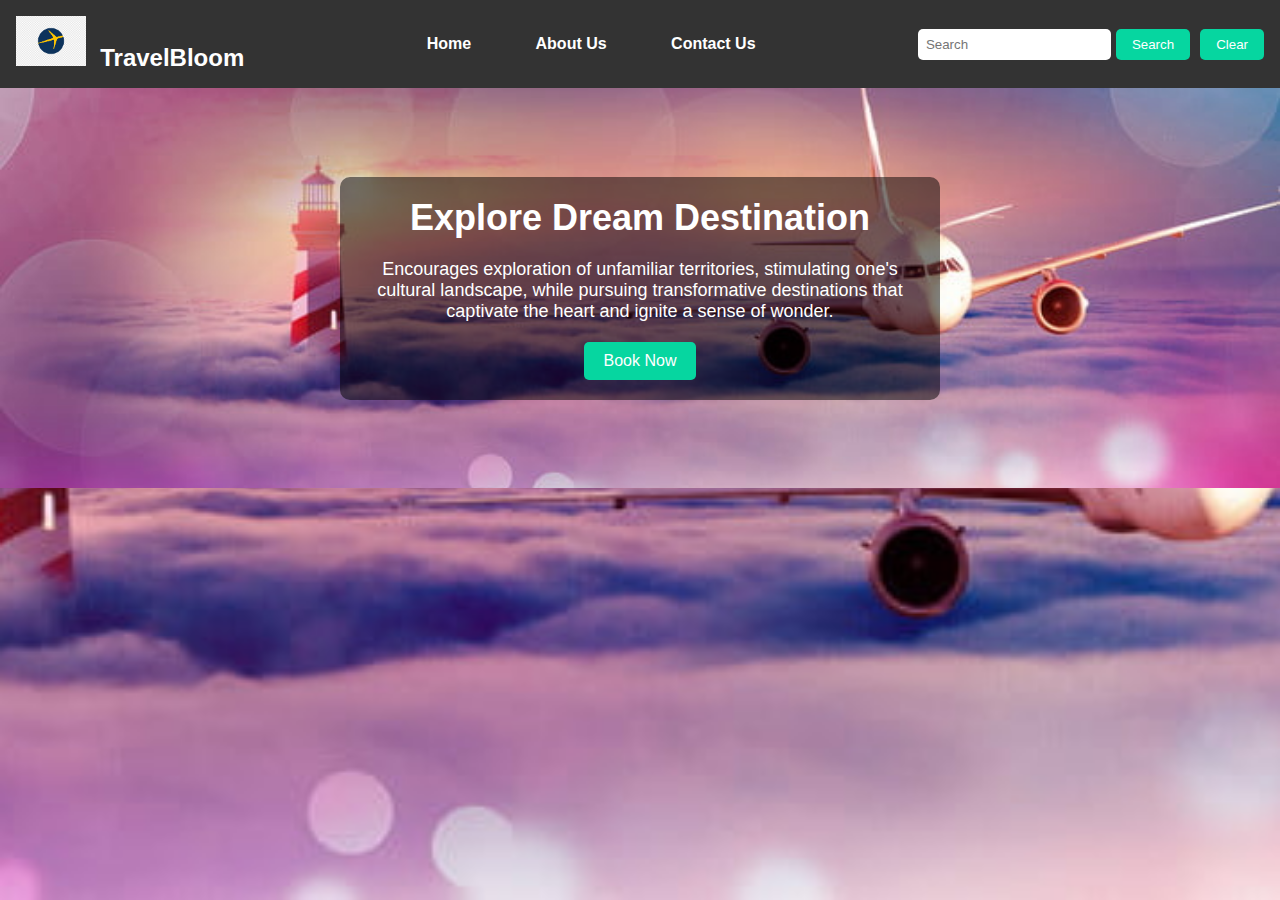
<file: index.html>
<!DOCTYPE html>
<html lang="en">
<head>
    <meta charset="UTF-8">
    <meta name="viewport" content="width=device-width, initial-scale=1.0">
    <title>TravelBloom</title>
    <link rel="stylesheet" href="travel_recommendation.css">
    <script src="travel_recommendation.js" defer></script>
</head>
<body>
    <!-- Navigation bar -->
    <nav class="navbar">
        <div class="logo">
            <img src="logo.png" alt="TravelBloom Logo">
            <h1>TravelBloom</h1>
        </div>
        <div class="nav-links">
            <a href="index.html">Home</a>
            <a href="about_us.html">About Us</a>
            <a href="contact_us.html">Contact Us</a>
        </div>
        <div class="search-bar">
            <input type="text" id="search-input" placeholder="Search">
            <button id="search-button">Search</button>
            <button id="clear-button">Clear</button>
        </div>
    </nav>

    <!-- Home page content -->
    <header class="hero-section" style="background-image: url('background.jpg');">
        <div class="hero-content">
            <h2>Explore Dream Destination</h2>
            <p>Encourages exploration of unfamiliar territories, stimulating one's cultural landscape, while pursuing transformative destinations that captivate the heart and ignite a sense of wonder.</p>
            <button class="btn">Book Now</button>
        </div>
    </header>

    <!-- Recommendations Section -->
    <section id="recommendations-container" class="recommendations">
        <!-- Recommendations will be inserted here dynamically -->
    </section>
</body>
</html>
</file>
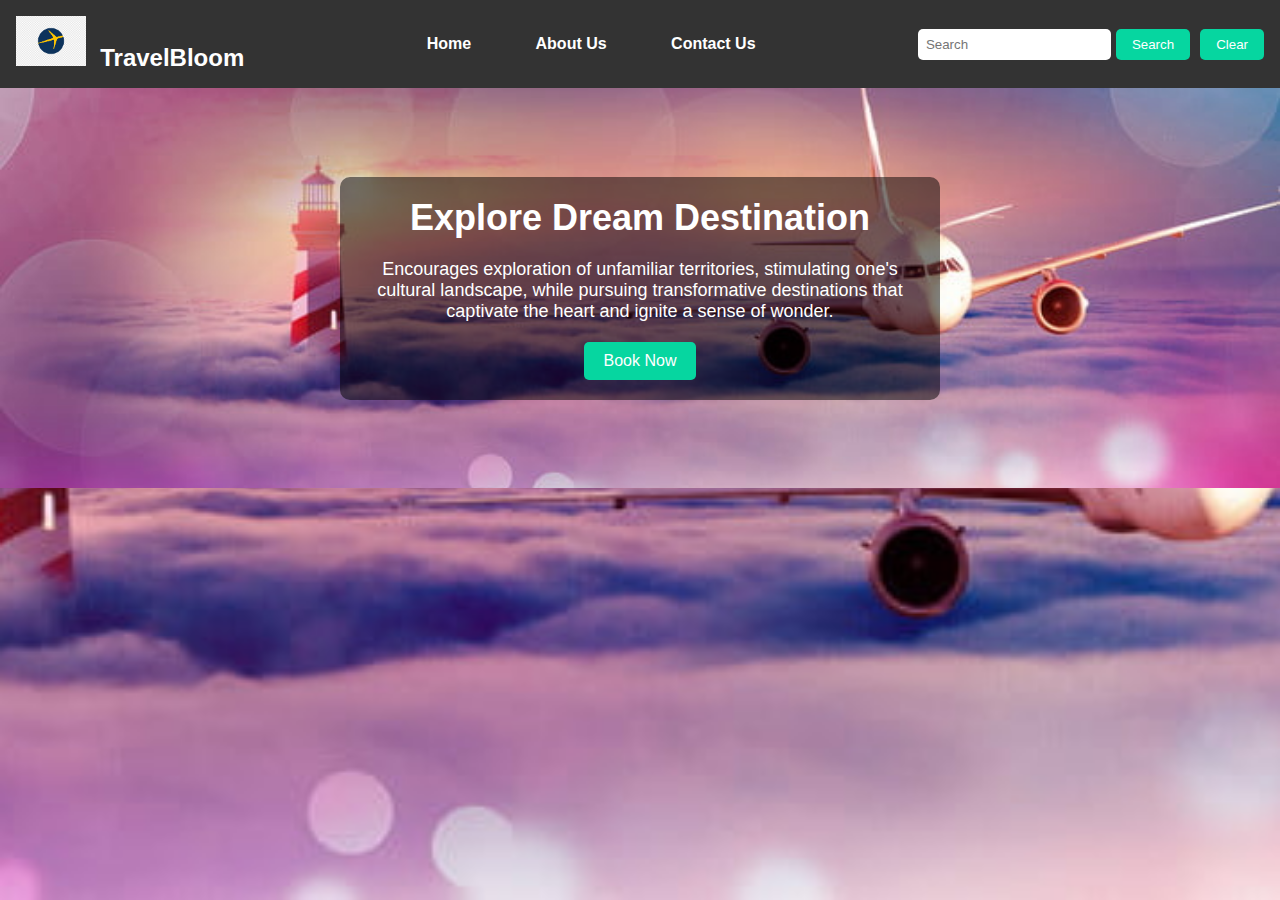
<file: travel_recommendation.html>
<!DOCTYPE html>
<html lang="en">
<head>
    <meta charset="UTF-8">
    <meta name="viewport" content="width=device-width, initial-scale=1.0">
    <title>TravelBloom</title>
    <link rel="stylesheet" href="travel_recommendation.css">
    <script src="travel_recommendation.js" defer></script>
</head>
<body>
    <!-- Navigation bar -->
    <nav class="navbar">
        <div class="logo">
            <img src="logo.png" alt="TravelBloom Logo">
            <h1>TravelBloom</h1>
        </div>
        <div class="nav-links">
            <a href="travel_recommendation.html">Home</a>
            <a href="about_us.html">About Us</a>
            <a href="contact_us.html">Contact Us</a>
        </div>
        <div class="search-bar">
            <input type="text" id="search-input" placeholder="Search">
            <button id="search-button">Search</button>
            <button id="clear-button">Clear</button>
        </div>
    </nav>

    <!-- Home page content -->
    <header class="hero-section" style="background-image: url('background.jpg');">
        <div class="hero-content">
            <h2>Explore Dream Destination</h2>
            <p>Encourages exploration of unfamiliar territories, stimulating one's cultural landscape, while pursuing transformative destinations that captivate the heart and ignite a sense of wonder.</p>
            <button class="btn">Book Now</button>
        </div>
    </header>

    <!-- Recommendations Section -->
    <section id="recommendations-container" class="recommendations">
        <!-- Recommendations will be inserted here dynamically -->
    </section>
</body>
</html>
</file>
<file: travel_recommendation.css>
* {
    margin: 0;
    padding: 0;
    box-sizing: border-box;
}

body {
    background-image: url('background.jpg');
    background-size: cover;          /* Ensures the image covers the entire screen */
    background-position: center;     /* Centers the image */
    background-repeat: no-repeat;    /* Prevents the image from repeating */
    background-attachment: fixed;    /* Keeps the background image fixed during scroll */
    margin: 0;
    font-family: Arial, sans-serif;  /* Example font family */
}

/* Navbar */
.navbar {
    display: flex;
    justify-content: space-between;
    align-items: center;
    background-color: #073B4C;
    padding: 1rem;
    color: #fff;
}

.logo img {
    height: 50px;
    margin-right: 10px;
}

.logo h1 {
    display: inline-block;
    font-size: 24px;
    font-weight: bold;
}

.nav-links a {
    margin-left: 20px;
    color: #fff;
    text-decoration: none;
    font-weight: bold;
}

.search-bar {
    display: flex;
    align-items: center;
}

.search-bar input {
    padding: 0.5rem;
    border: none;
    border-radius: 5px;
    margin-right: 5px;
}

.search-bar button {
    padding: 0.5rem 1rem;
    border: none;
    background-color: #06D6A0;
    color: #fff;
    border-radius: 5px;
    cursor: pointer;
    margin-right: 10px; 
}

.search-bar button:last-of-type {
    margin-right: 0; 
}
/* Hero Section */
.hero-section {
    height: 400px;
    background-size: cover;
    background-position: center;
    position: relative;
    color: #fff;
    display: flex;
    align-items: center;
    justify-content: center;
    text-align: center;
}

.hero-section .hero-content {
    max-width: 600px;
    background-color: rgba(0, 0, 0, 0.5);
    padding: 20px;
    border-radius: 10px;
}

.hero-section h2 {
    font-size: 36px;
    margin-bottom: 20px;
}

.hero-section p {
    font-size: 18px;
    margin-bottom: 20px;
}

.hero-section .btn {
    background-color: #06D6A0;
    padding: 10px 20px;
    border: none;
    border-radius: 5px;
    color: #fff;
    cursor: pointer;
    font-size: 16px;
}

/* Recommendations Section */
.recommendations-container {
    display: flex;
    flex-wrap: wrap;
    justify-content: space-between;
    padding: 20px;
    background-color: rgba(255, 255, 255, 0.8);
    border-radius: 10px;
    max-width: 1200px;
    margin: 20px auto;
    box-shadow: 0 4px 8px rgba(0, 0, 0, 0.2);
}

/* Each recommendation card */
.recommendation-card {
    background-color: white;
    border-radius: 10px;
    overflow: hidden;
    box-shadow: 0 4px 8px rgba(0, 0, 0, 0.2);
    margin: 10px;
    flex: 1 1 45%; /* Flexible width to allow two cards per row */
    max-width: 45%;
}

/* Image within the card */
.recommendation-card img {
    width: 100%;
    height: auto;
    display: block;
}

/* Description section of the card */
.recommendation-description {
    padding: 15px;
}

/* Name of the place */
.recommendation-description h3 {
    font-size: 24px;
    margin-bottom: 10px;
    color: #333;
}

/* Description text */
.recommendation-description p {
    font-size: 16px;
    color: #666;
}

/* Button to view more details */
.recommendation-description a {
    display: inline-block;
    padding: 10px 20px;
    margin-top: 10px;
    background-color: #007BFF;
    color: white;
    text-decoration: none;
    border-radius: 5px;
}

.recommendation-description a:hover {
    background-color: #0056b3;
}

body, html {
    margin: 0;
    padding: 0;
    font-family: Arial, sans-serif;
}

.navbar {
    display: flex;
    background-color: #333;
    padding: 1em;
}

.navbar a {
    color: white;
    padding: 14px 20px;
    text-decoration: none;
    text-align: center;
}

.navbar a.active {
    background-color: #4CAF50;
}

.about-us-section, .contact-us-section {
    position: relative;
    background-image: url('your_background_image.jpg');
    background-size: cover;
    background-position: center;
    height: 100vh;
    color: white;
    text-align: center;
}

.overlay {
    position: absolute;
    top: 0;
    left: 0;
    width: 100%;
    height: 100%;
    background-color: rgba(0, 0, 0, 0.5);
}

.about-us-section .content, .contact-us-section .contact-form {
    position: relative;
    z-index: 2;
    padding: 20px;
    background-color: rgba(255, 255, 255, 0.8);
    border-radius: 10px;
    margin: 50px auto;
    max-width: 600px;
}

.team-section {
    margin-top: 20px;
}

.team-members {
    display: flex;
    justify-content: space-around;
    padding: 20px;
}

.team-member {
    text-align: center;
}

.contact-form label {
    display: block;
    margin: 10px 0 5px;
}

.contact-form input, .contact-form textarea {
    width: 100%;
    padding: 10px;
    margin-bottom: 10px;
    border-radius: 5px;
    border: 1px solid #ccc;
}

.contact-form button {
    width: 100%;
    padding: 10px;
    background-color: #4CAF50;
    color: white;
    border: none;
    border-radius: 5px;
    cursor: pointer;
}
.recommendations-container {
    display: flex;
    flex-direction: column;
    gap: 20px;
    margin-top: 20px;
}

.recommendation {
    border: 1px solid #ccc;
    padding: 15px;
    border-radius: 10px;
    background-color: #fff;
    box-shadow: 0px 2px 10px rgba(0, 0, 0, 0.1);
}

.recommendation img {
    max-width: 100%;
    border-radius: 5px;
}

.recommendation h3 {
    margin: 10px 0;
}

.recommendation p {
    margin: 5px 0;
}
</file>
